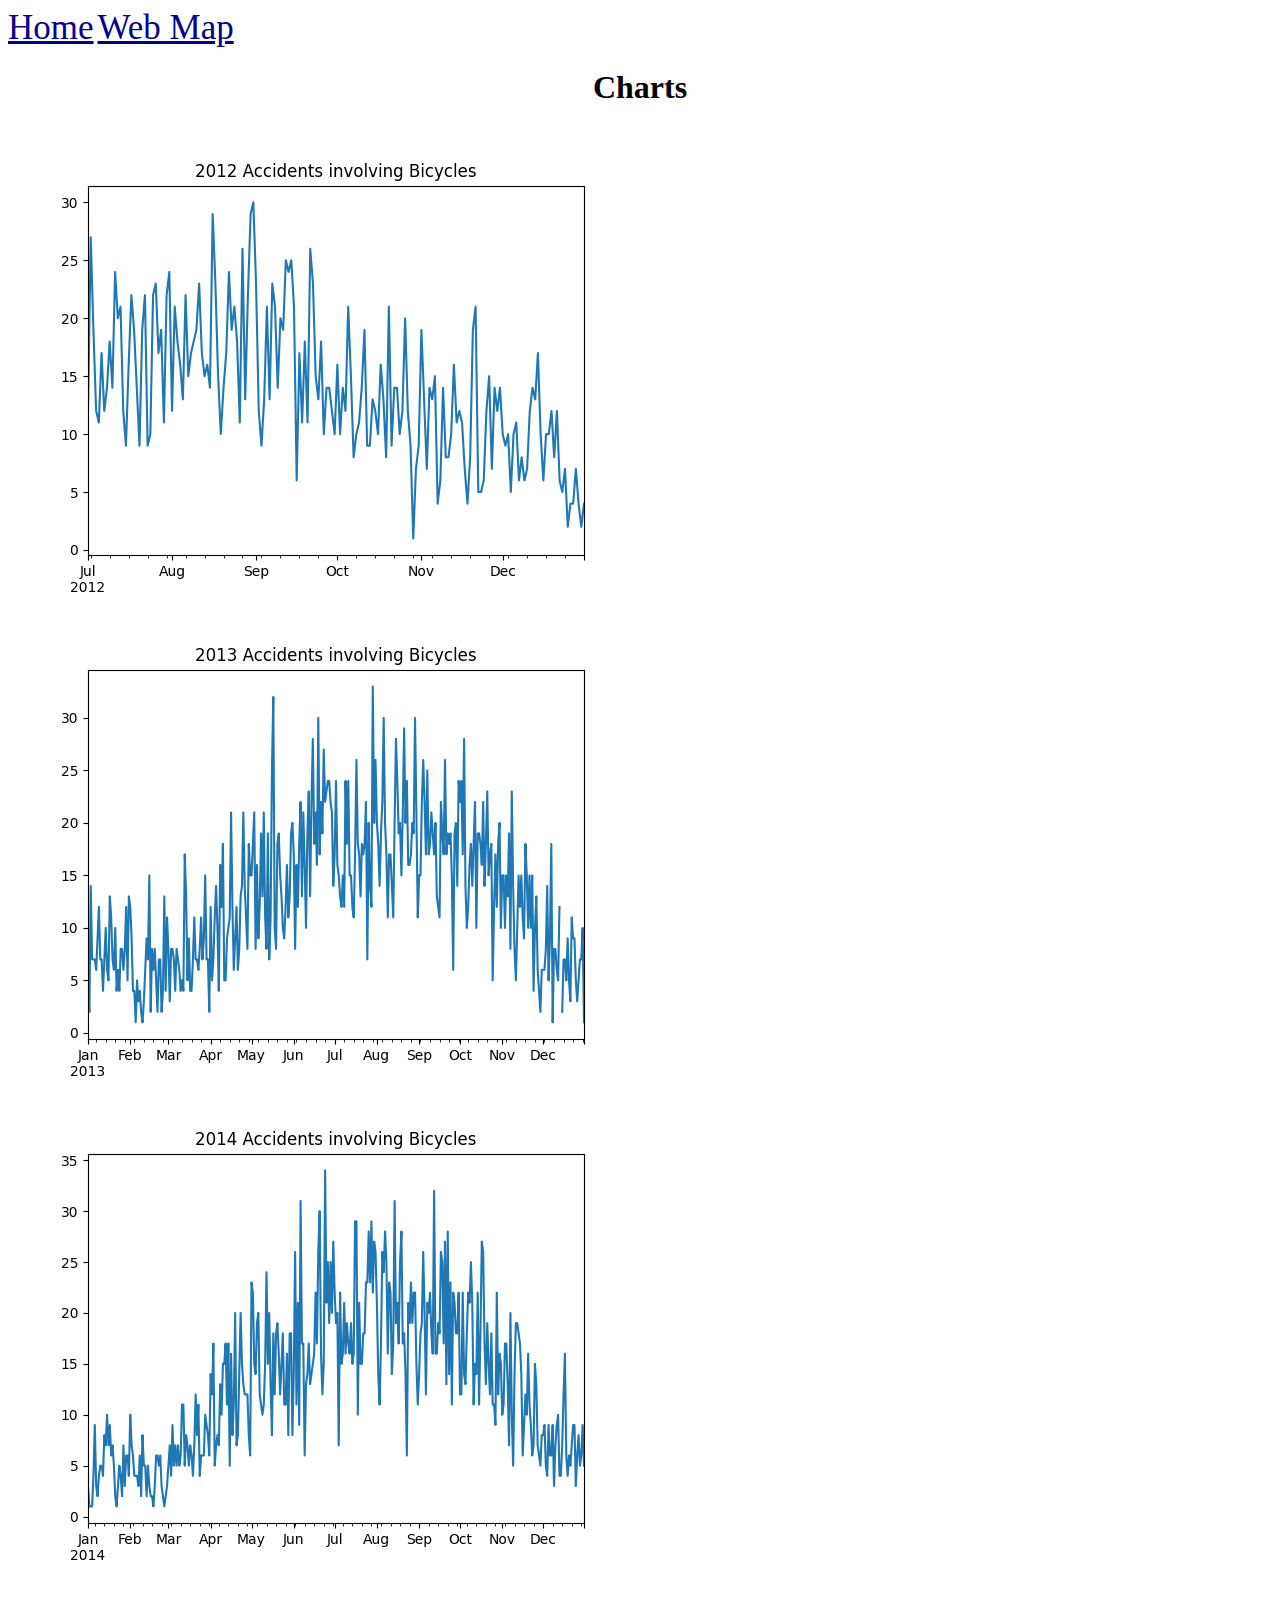
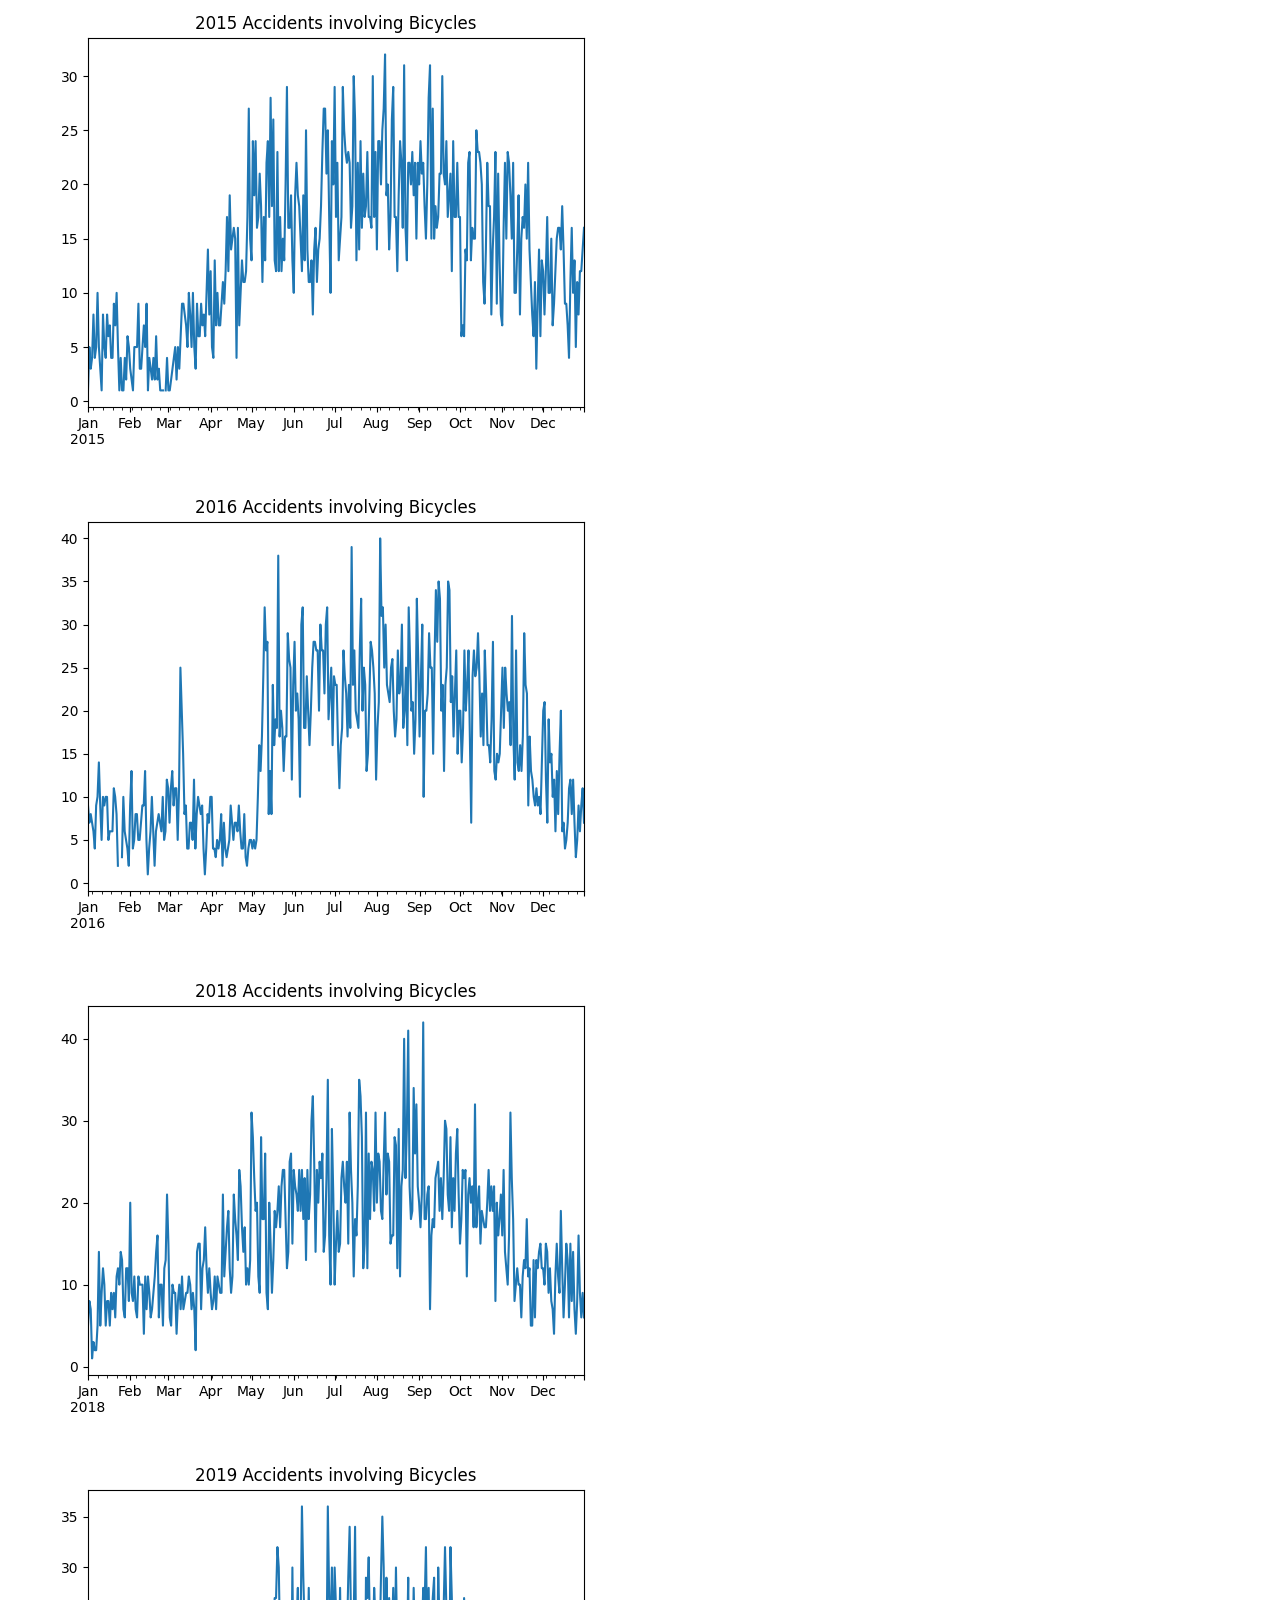
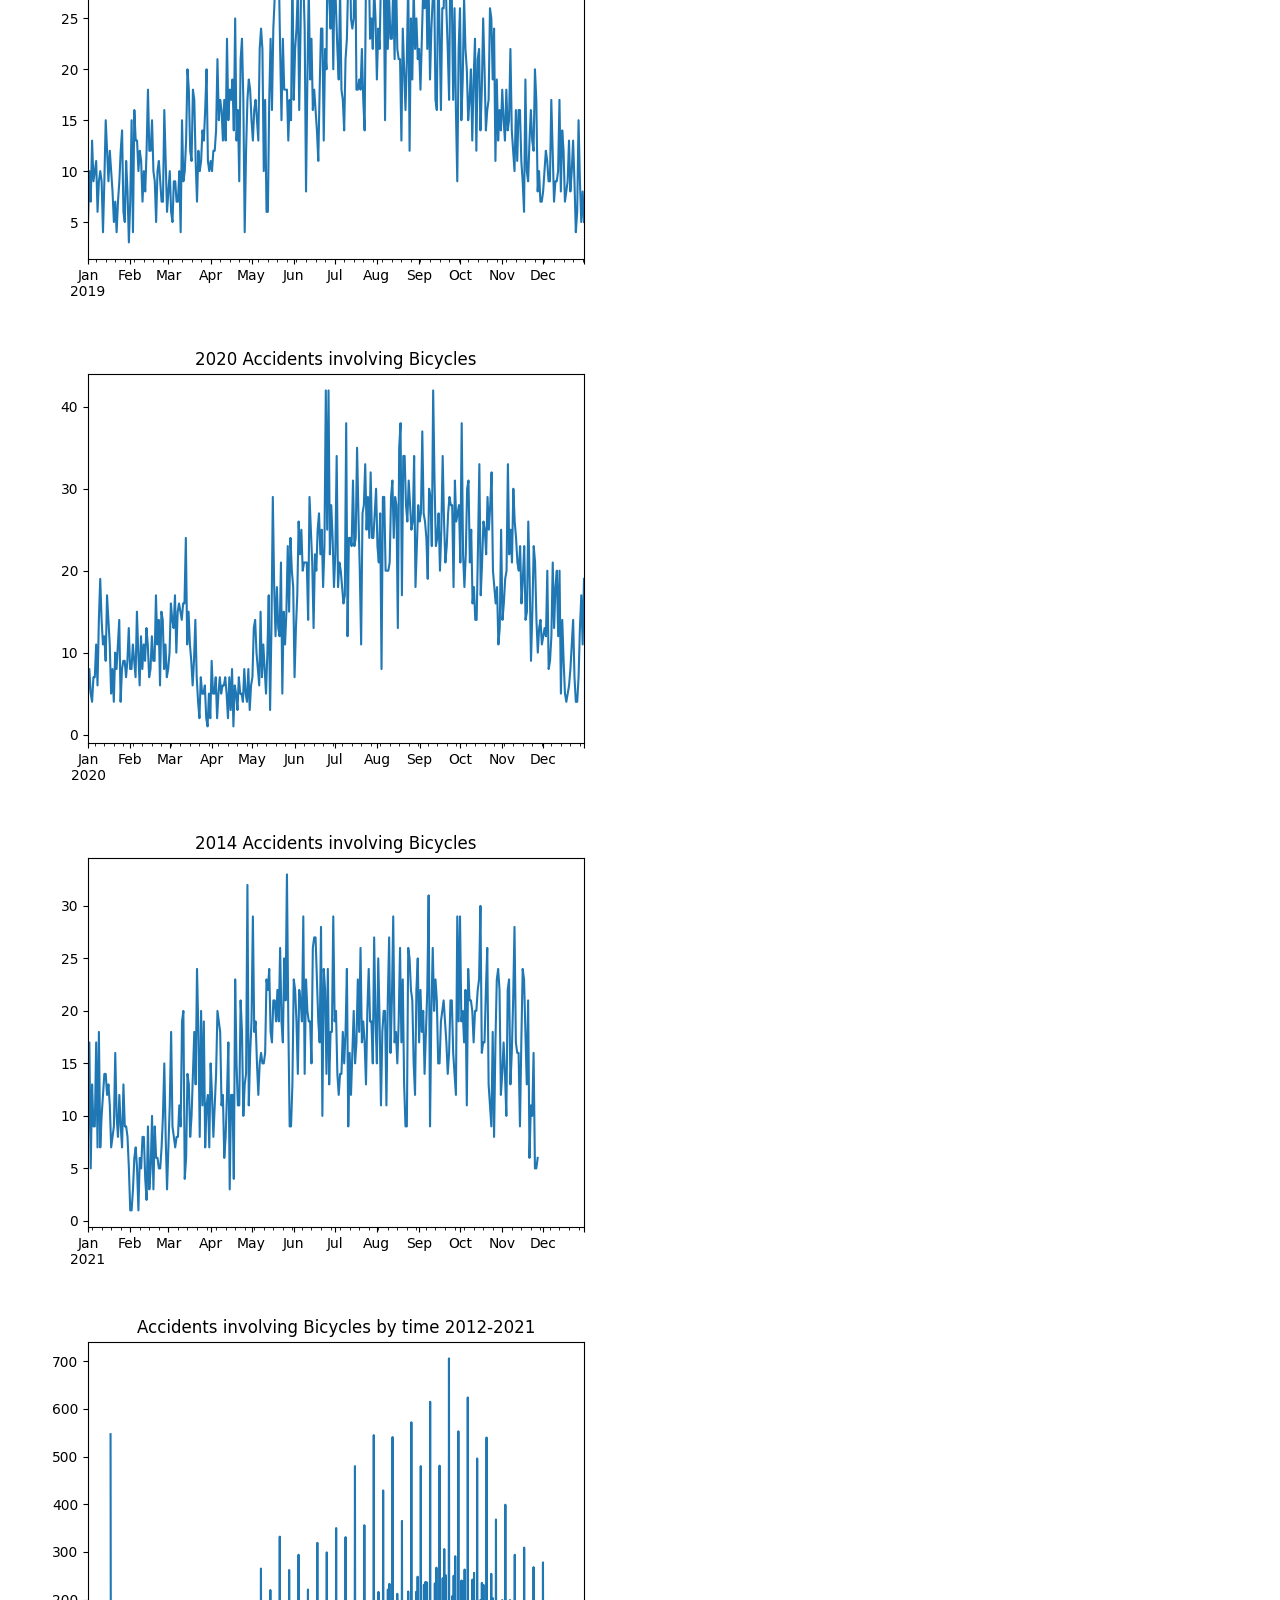
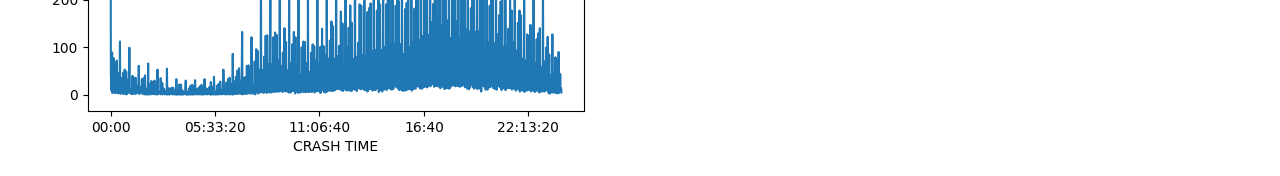
<file: charts.html>
<!DOCTYPE html>
<html lang="en">
  <head>
    <meta charset="UTF-8" />
    <meta http-equiv="X-UA-Compatible" content="IE=edge" />
    <meta name="viewport" content="width=device-width, initial-scale=1.0" />
    <title>Chart</title>
    <link rel="stylesheet" href="charts.css" />
  </head>
  <body>
    <a id="nav" href="./index.html">Home</a>
    <a id="nav" href="./map.html">Web Map</a>
    <h1>Charts</h1>
    <div>
      <img src="2012.png" />
      <img src="2013.png" />
      <img src="2014.png" />
      <img src="2015.png" />
      <img src="2016.png" />
      <img src="2018.png" />
      <img src="2019.png" />
      <img src="2020.png" />
      <img src="2021.png" />
      <img src="time.png" />
    </div>
  </body>
</html>
</file>
<file: charts.css>
h1 {
  text-align: center;
}

#nav {
  font-size: 35px;
  color: darkblue;
}
</file>
